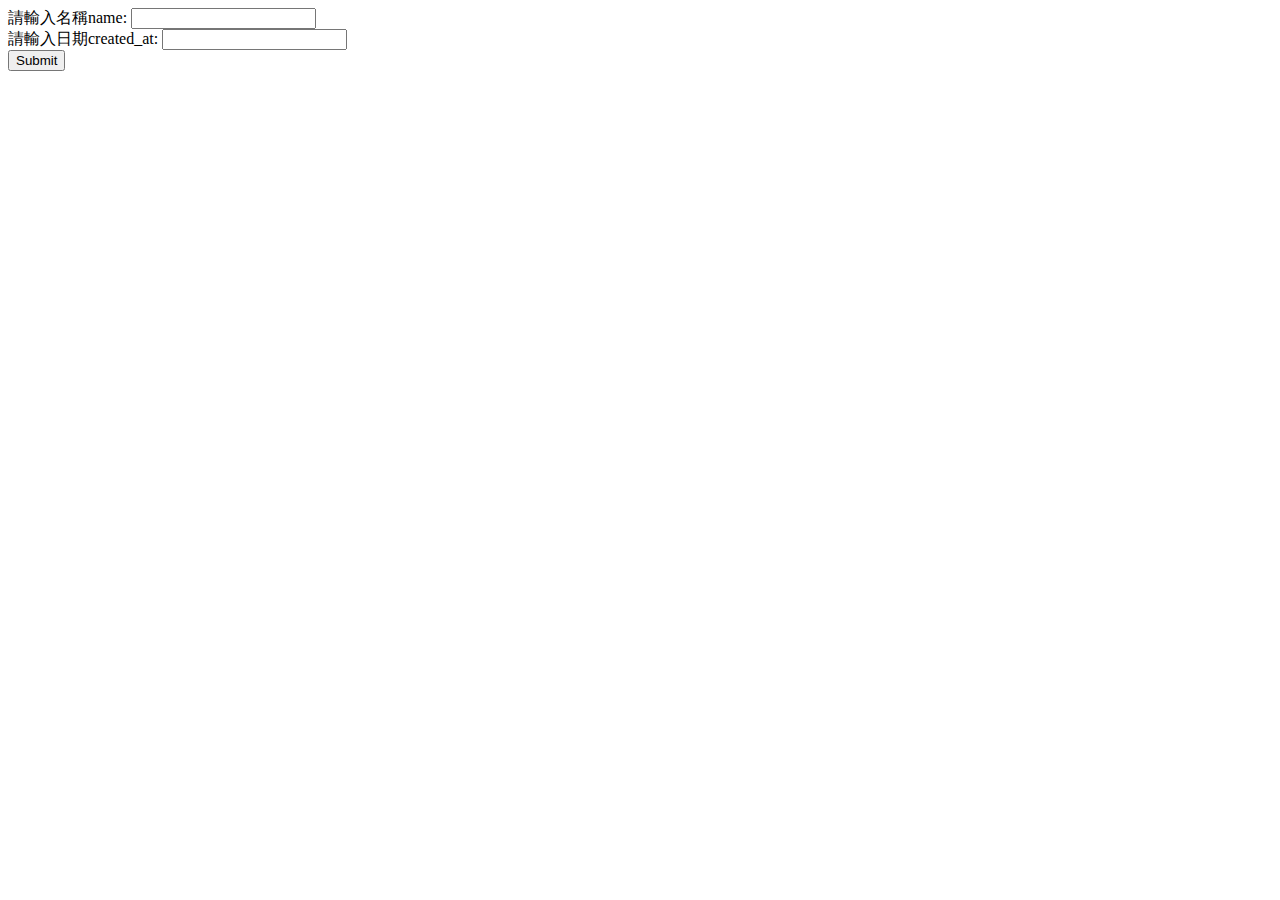
<file: tests/test/index.html>
<html>
<head>
<meta http-equiv="Content-Type" content="text/html; charset=utf-8" />
</head>
<body>

<form action="insert.php" method="post">
請輸入名稱name: <input type="text" name="name" /><br />
請輸入日期created_at: <input type="text" name="created_at" /><br />
<input type="submit" />
</form>

<!--/*
<form id="form1" name="form1" method="post" action="<?php echo $PHP_SELF; ?>">
            Employee List :
            <select cca_notice_group Name='NEW'>
            <option value="">--- Select ---</option>
            <?
                mysql_connect ("localhost","root","bio1234");
                mysql_select_db ("test");
                $select="test";
                if (isset ($select) && $select!=""){
                $select=$_POST ['NEW'];
            }
            ?>
            <?
                $list=mysql_query("select * from cca_notice_group order by group_id asc");
            while($row_list=mysql_fetch_assoc($list)){
                ?>
                    <option value="<? echo $row_list['group_id']; ?>"<? if($row_list['group_id']==$select){ echo "selected"; } ?>>
                                         <?echo $row_list['name'];?>
                    </option>
                <?
                }
                ?>
            </select>
            <input type="submit" name="Submit" value="Select" />
        </form>
		-->
</body>
</html>
</file>
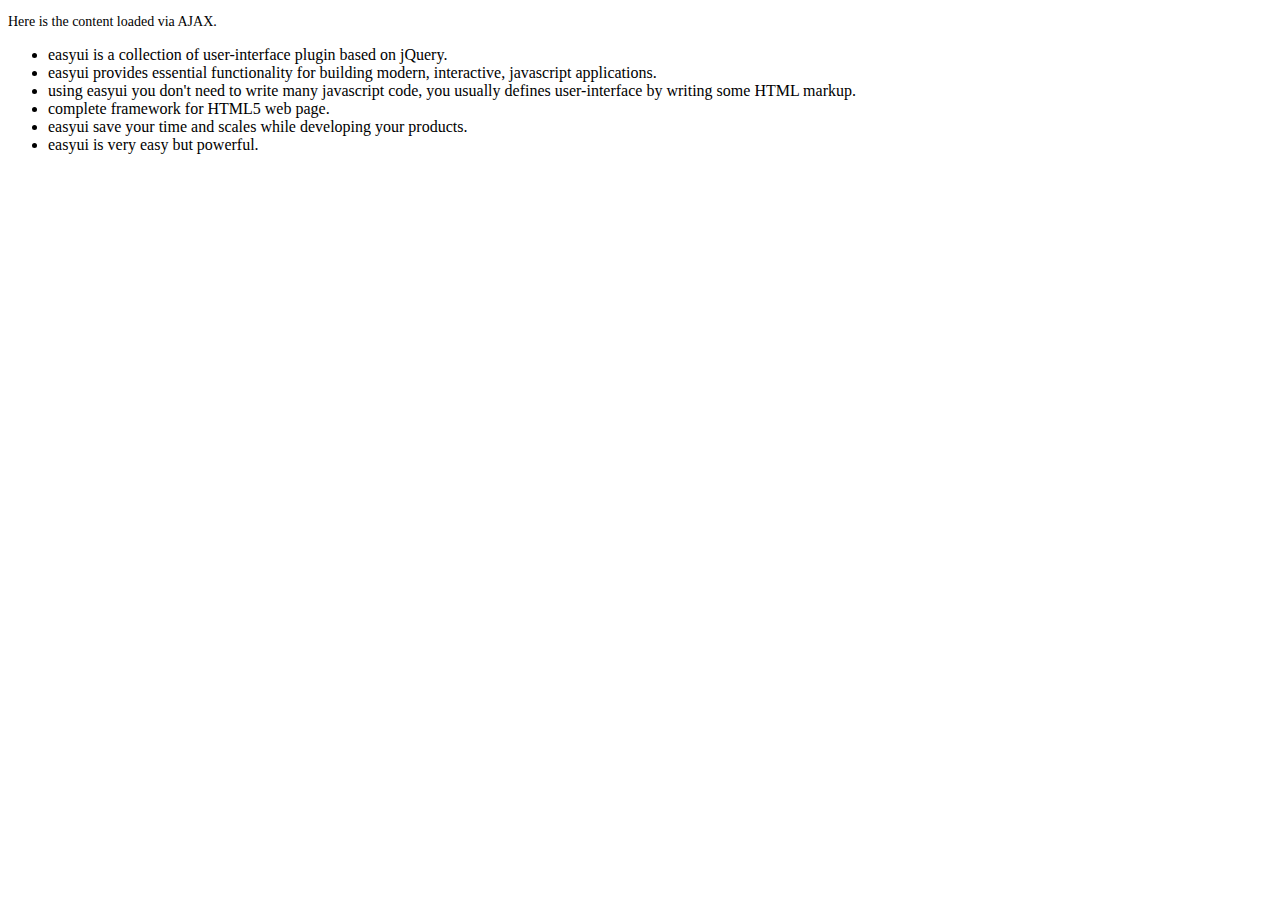
<file: public/js/demo/accordion/_content.html>
<!DOCTYPE html>
<html>
<head>
	<meta charset="UTF-8">
	<title>AJAX Content</title>
</head>
<body>
	<p style="font-size:14px">Here is the content loaded via AJAX.</p>
	<ul>
		<li>easyui is a collection of user-interface plugin based on jQuery.</li>
		<li>easyui provides essential functionality for building modern, interactive, javascript applications.</li>
		<li>using easyui you don't need to write many javascript code, you usually defines user-interface by writing some HTML markup.</li>
		<li>complete framework for HTML5 web page.</li>
		<li>easyui save your time and scales while developing your products.</li>
		<li>easyui is very easy but powerful.</li>
	</ul>
</body>
</html>
</file>
